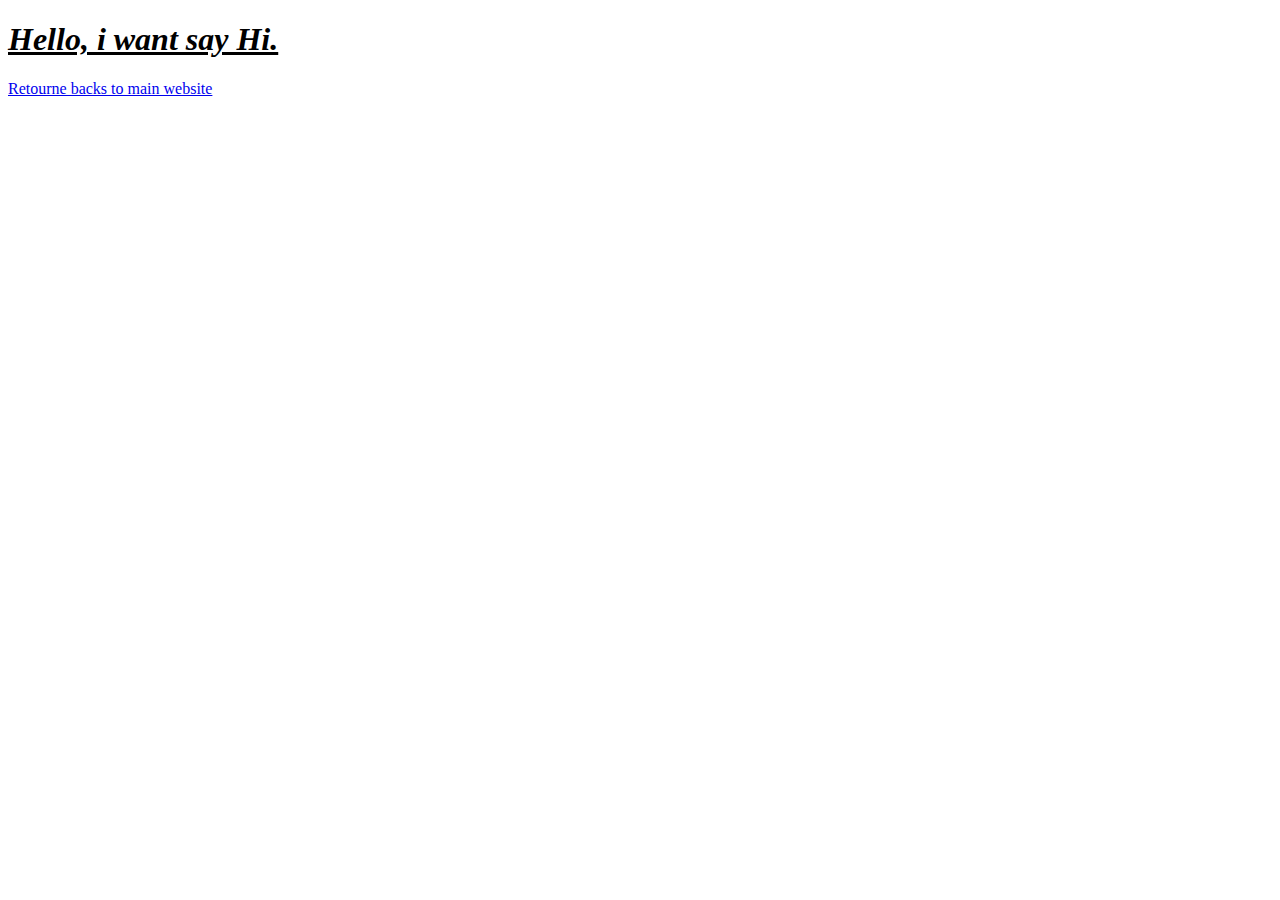
<file: new.htm>
﻿<!DOCTYPE html>
<html lang="en">
<head>
	<meta charset="UTF-8">
	<meta http-equiv="X-UA-Compatible" content="IE=edge">
	<meta name="viewport" content="width=device-width, initial-scale=1.0">
	<title>new</title>
</head>
<body>
	<h1><i><u><b>Hello, i want say Hi.</b></u></i></h1>
	<a href="/">Retourne backs to main website</a>
</body>
</html>
</file>
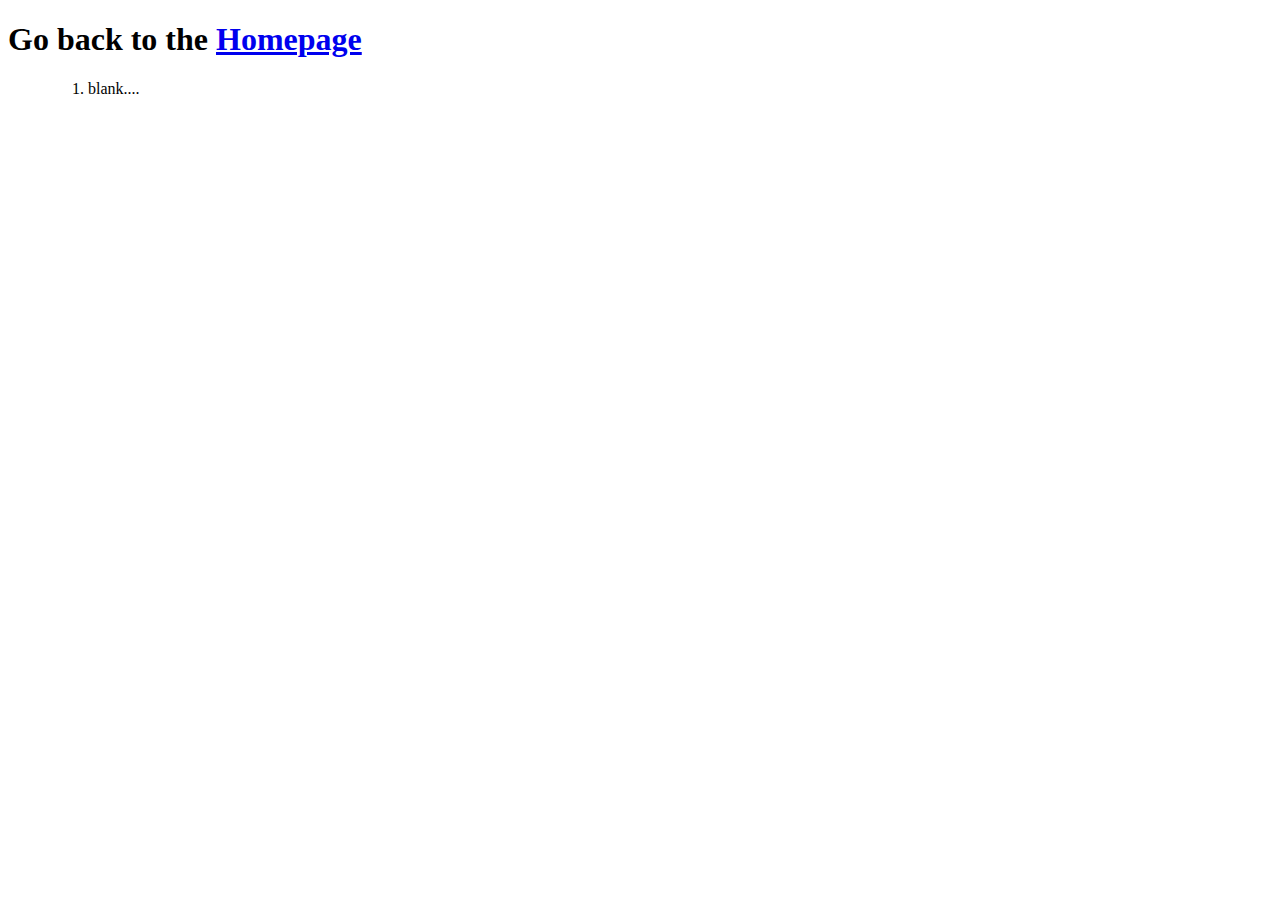
<file: Asset/page/link.html>
<!DOCTYPE html>
<html lang="en">
<head>
    <meta charset="UTF-8">
    <meta http-equiv="X-UA-Compatible" content="IE=edge">
    <meta name="viewport" content="width=device-width, initial-scale=1.0">
    <title>Lameur's website : Page list</title>
</head>
<body>
    <h1>
        Go back to the 
        <a href="/" target="_self" rel="noopener noreferrer"> Homepage </a>
    </h1>
    <menu type="toolbar">
        <ol>
            <li>
                blank....
            </li>
        </ol>
    </menu>
</body>
</html>
</file>
